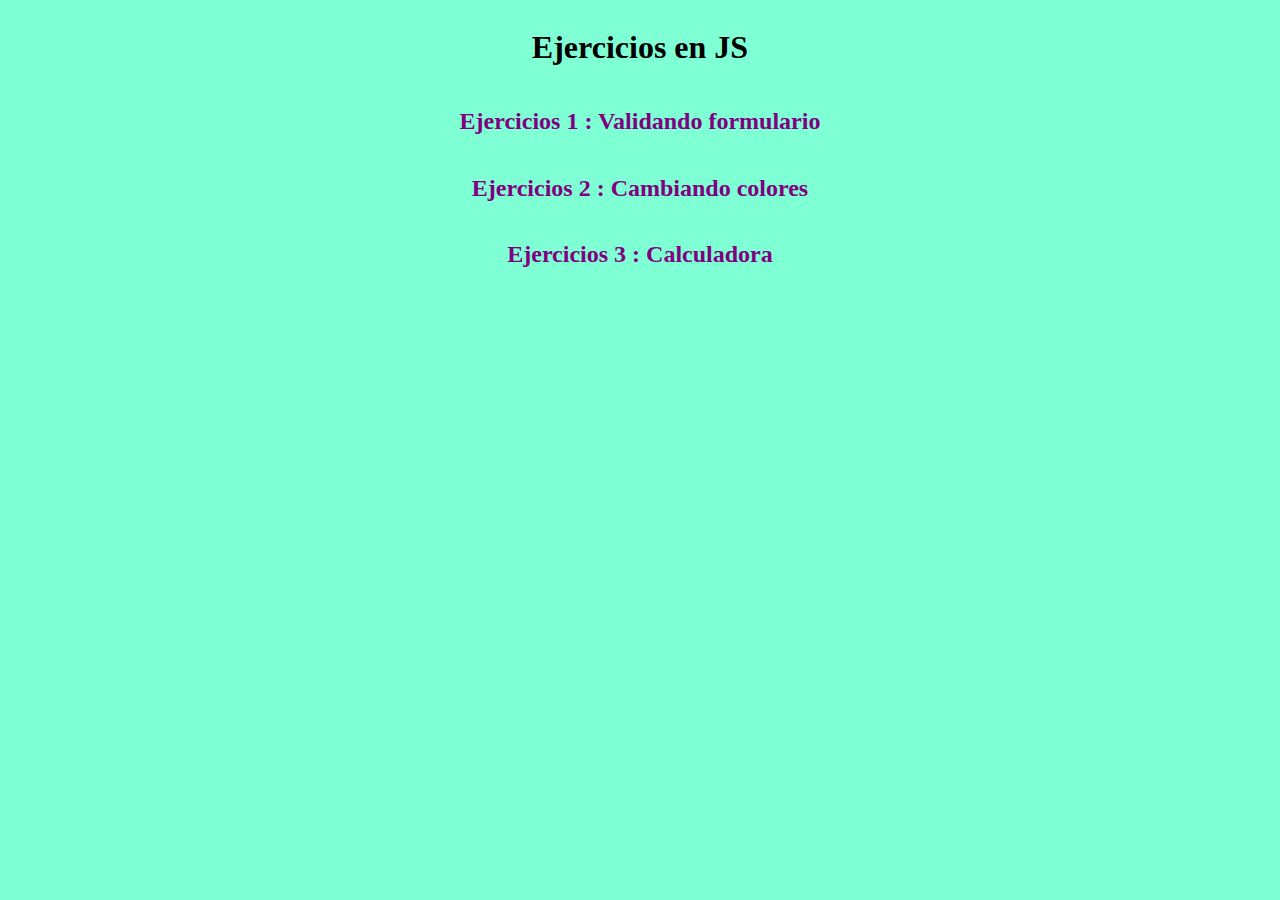
<file: index.html>
<!DOCTYPE html>
<html lang="en">
  <head>
    <meta charset="UTF-8" />
    <meta name="viewport" content="width=device-width, initial-scale=1.0" />
    <link rel="stylesheet" href="./assets/css/style.css" />
    <title>Ejercicios en JS</title>
  </head>
  <body>
    <h1>Ejercicios en JS</h1>
    <h2>
      <a href="./ejercicio1.html" style="list-style: none">
        Ejercicios 1 : Validando formulario</a
      >
    </h2>
    <h2><a href="./ejercicio2.html"> Ejercicios 2 : Cambiando colores</a></h2>
    <h2><a href="./ejercicio3.html"> Ejercicios 3 : Calculadora</a></h2>
  </body>
</html>
</file>
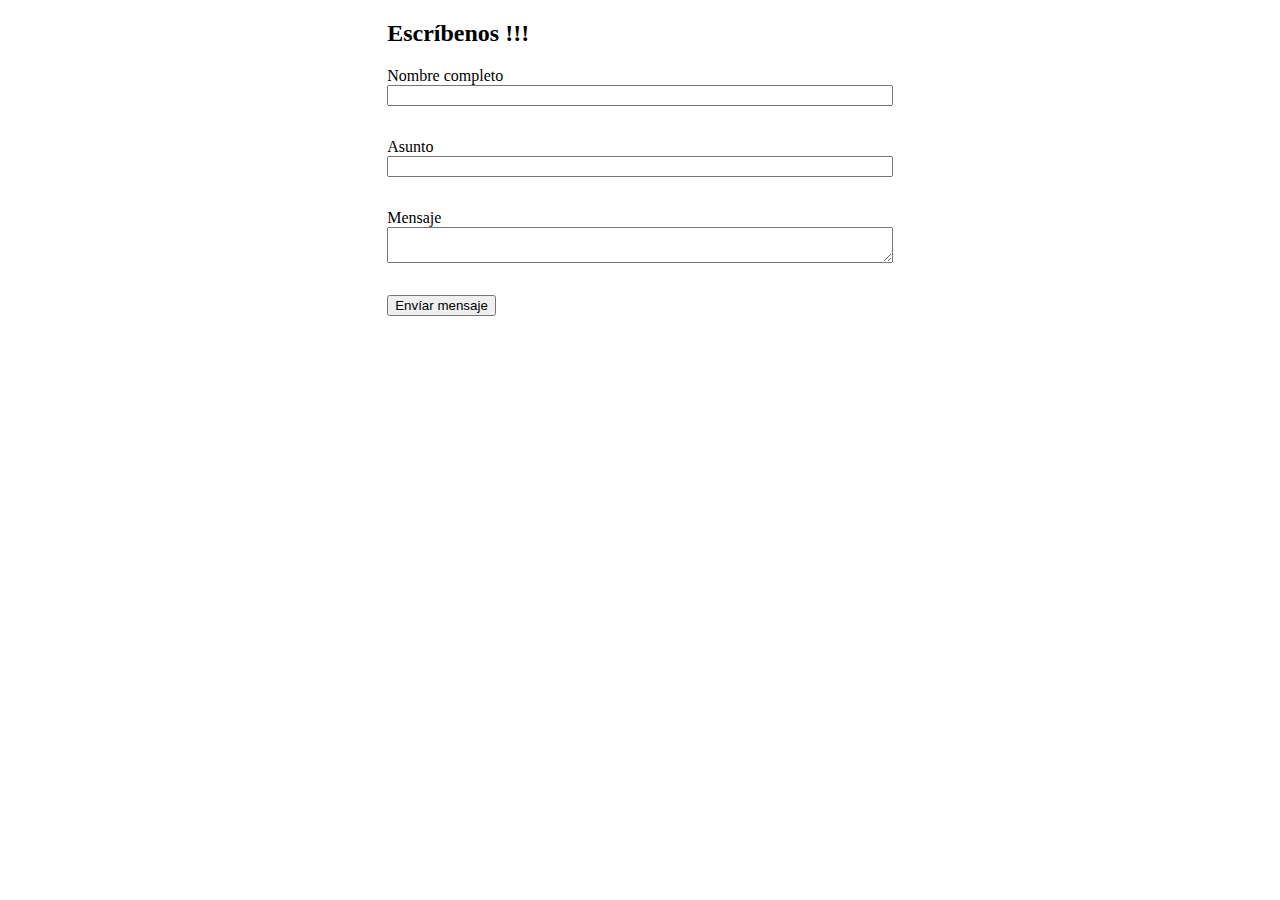
<file: ejercicio1.html>
<!DOCTYPE html>
<html lang="en">
  <head>
    <meta charset="UTF-8" />
    <title>Ejercicio 1</title>
  </head>

  <body>
    <div>
      <div style="width: 40%; margin: 0 auto">
        <h2>Escríbenos !!!</h2>
        <div class="resultado" style="color: green; font-style: italic"></div>
        <form id="formulario">
          <div>
            <div style="display: flex; flex-direction: column">
              <label> Nombre completo </label>
              <input id="nombre" type="text" />
              <p class="errorNombre" style="color: red; font-style: italic"></p>
            </div>
            <div style="display: flex; flex-direction: column">
              <label> Asunto </label>
              <input id="asunto" type="text" />
              <p class="errorAsunto" style="color: red; font-style: italic"></p>
            </div>
          </div>
          <div style="display: flex; flex-direction: column">
            <label> Mensaje </label>
            <textarea id="mensaje"></textarea>
            <p class="errorMensaje" style="color: red; font-style: italic"></p>
          </div>
          <div>
            <button id="botton" type="submit">Envíar mensaje</button>
          </div>
        </form>
      </div>
    </div>
    <script src="./assets/js/js1.js"></script>
  </body>
</html>
</file>
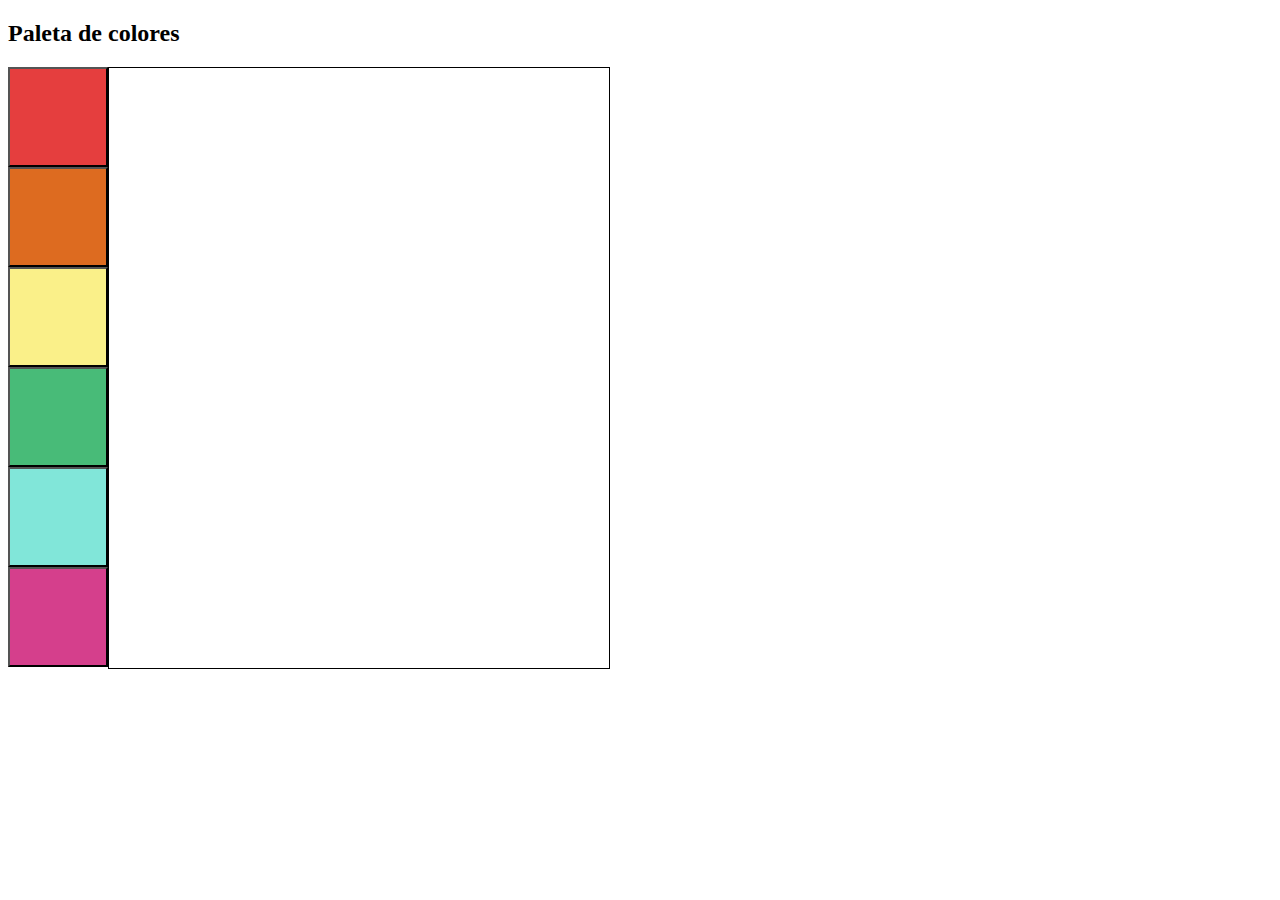
<file: ejercicio2.html>
<!DOCTYPE html>
<html lang="en">
  <head>
    <meta charset="UTF-8" />
    <title>Ejercicio 2</title>
  </head>

  <body>
    <div>
      <div>
        <h2>Paleta de colores</h2>
        <div style="display: flex">
          <div style="display: flex; flex-direction: column">
            <button
              id="btn-1"
              style="background-color: #e53e3e; width: 100px; height: 100px"
              type="button"
            ></button>
            <button
              id="btn-2"
              style="background-color: #dd6b20; width: 100px; height: 100px"
              type="button"
            ></button>
            <button
              id="btn-3"
              style="background-color: #faf089; width: 100px; height: 100px"
              type="button"
            ></button>
            <button
              id="btn-4"
              style="background-color: #48bb78; width: 100px; height: 100px"
              type="button"
            ></button>
            <button
              id="btn-5"
              style="background-color: #81e6d9; width: 100px; height: 100px"
              type="button"
            ></button>
            <button
              id="btn-6"
              style="background-color: #d53f8c; width: 100px; height: 100px"
              type="button"
            ></button>
          </div>
          <div style="width: 500px; height: 600px">
            <div
              id="caja"
              style="border: 1px solid black; width: 100%; height: 100%"
            ></div>
          </div>
        </div>
      </div>
    </div>
    <script src="./assets/js/js2.js"></script>
  </body>
</html>
</file>
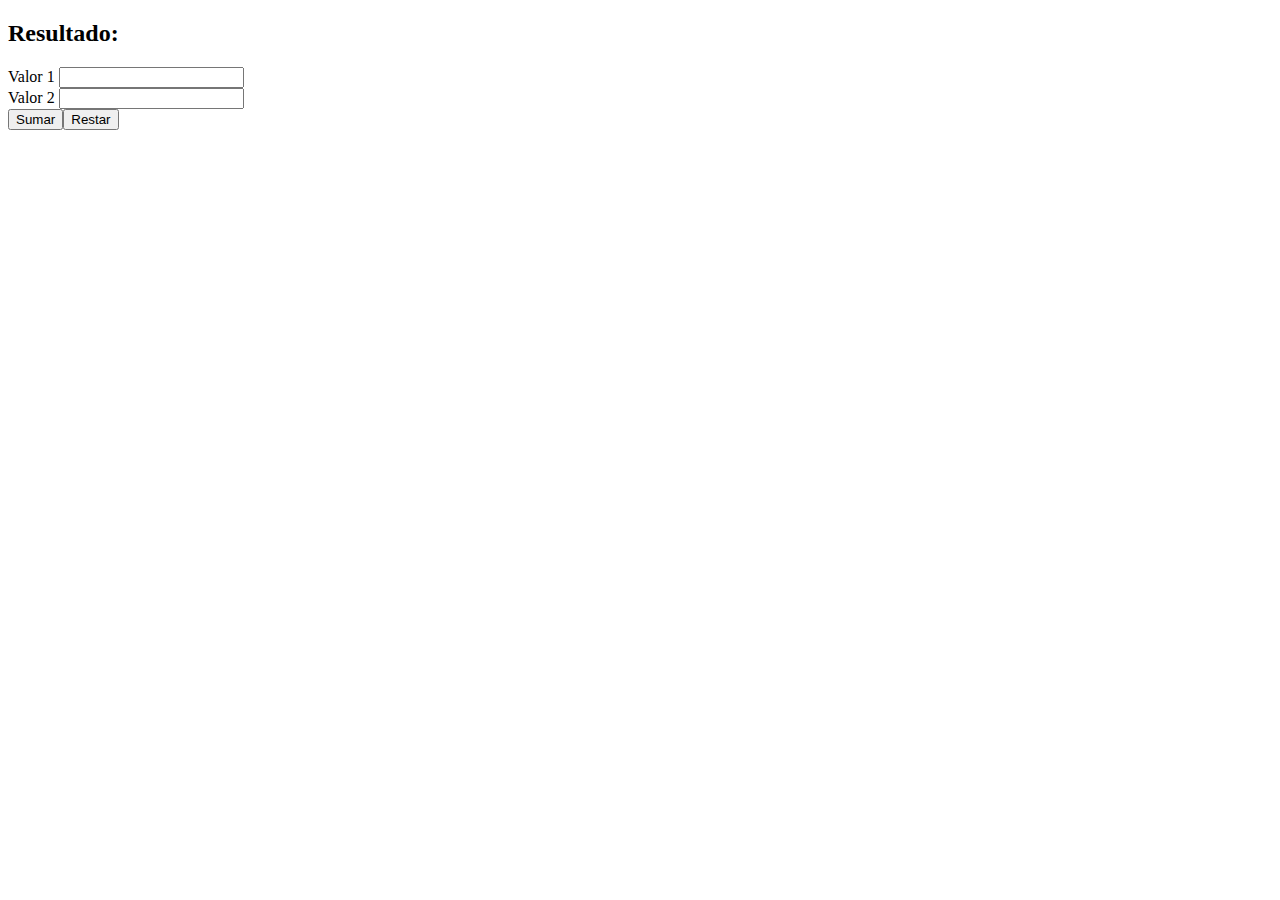
<file: ejercicio3.html>
<!DOCTYPE html>
<html lang="en">
  <head>
    <meta charset="UTF-8" />
    <title>Ejercicio 3</title>
  </head>

  <body>
    <div>
      <h2>Resultado: <span class="resultado"></span></h2>
      <!-- en esta línea se inserta el resultado a través de un inner  -->
      <div>
        <div>
          <div>
            <label for="">Valor 1</label>
            <input id="valor1" type="text" />
          </div>
          <div>
            <label for="">Valor 2</label>
            <input id="valor2" type="text" />
          </div>
          <div style="display: flex">
            <button id="btn-sumar" type="button">Sumar</button>
            <button id="btn-restar" type="button">Restar</button>
          </div>
        </div>
      </div>
    </div>

    <script src="./assets/js/js3.js"></script>
  </body>
</html>
</file>
<file: assets/css/style.css>
body {
  display: flex;
  flex-direction: column;
  /* justify-items: center; */
  align-items: center;
  background-color: aquamarine;
}

a {
  text-decoration: none;
  color: purple;
}

a:hover {
  color: rgb(15, 151, 144);
</file>
